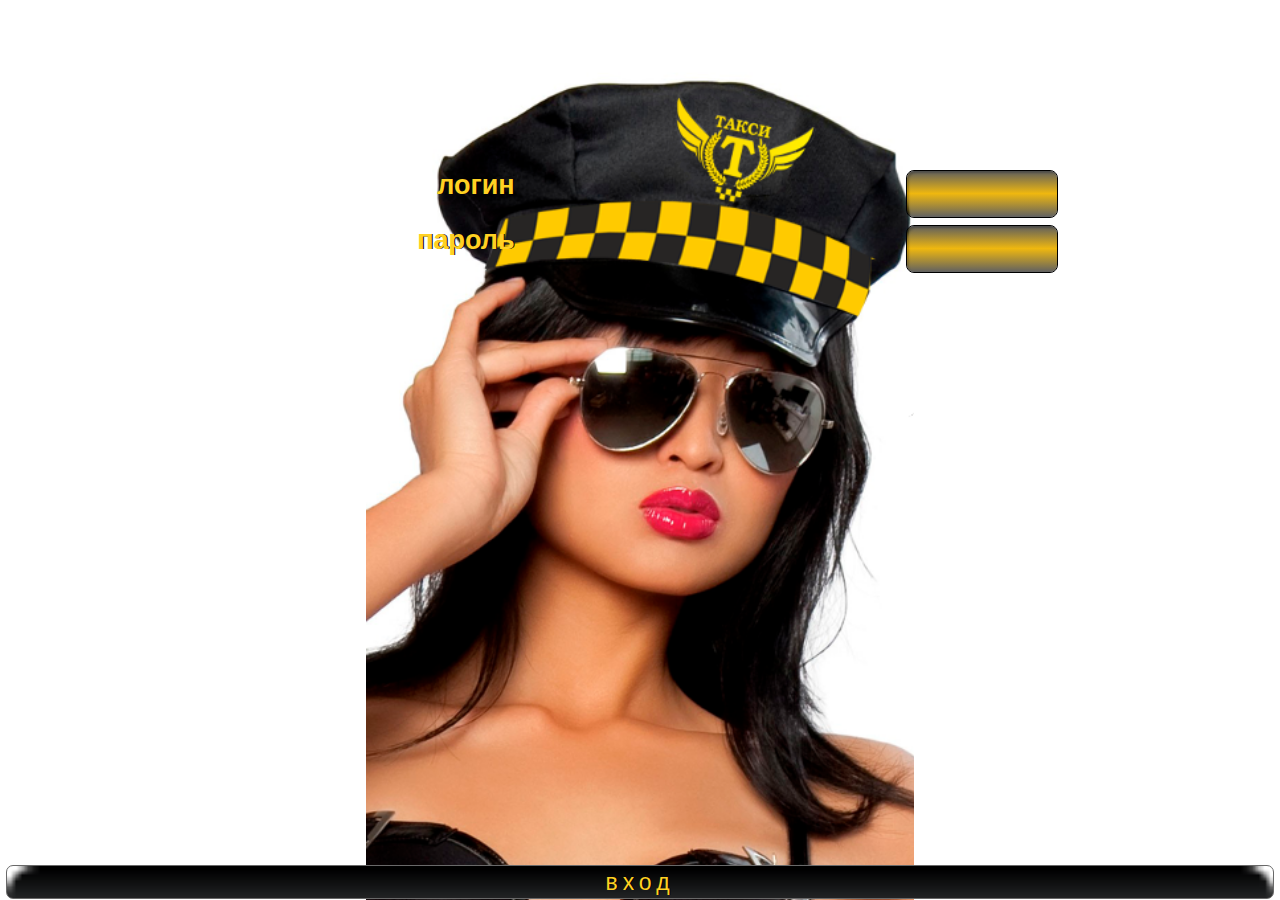
<file: index.html>
<!DOCTYPE html>
<html>
    <head>
        <title>AT Drivers</title>
        <meta charset="utf-8" />
        <meta http-equiv="X-UA-Compatible" content="IE=edge,chrome=1" />
        <meta name="apple-mobile-web-app-capable" content="yes" />
        <meta name="viewport" content="width=device-width, initial-scale=1.0, maximum-scale=1.0" />
    
    
     <!--  <div class="app">
            <h1>Apache Cordova</h1>
            <div id="deviceready" class="blink">
                <p class="event listening">Connecting to Device</p>
                <p class="event received">Device is Ready</p>
            </div>
        </div>
     -->
     
        <script type="text/javascript" src="cordova.js"></script>
        <script type="text/javascript" src="js/index.js"></script>
        <script type="text/javascript" charset="utf-8" src="js/jquery_1.5.2.min.js"></script>
        <script src="js/PushNotification.js"></script>
        
        <script type="text/javascript" src="PushAndroid.js"></script>
        <script type="text/javascript" src="PushIOS.js"></script>
        <script type="text/javascript" src="PushWooshIOS.js"></script>
        <script type="text/javascript" src="PushWooshAndroid.js"></script>
        <script type="text/javascript" src="js/jquery-2.1.1.min.js"></script>
        <script type="text/javascript" src="js/knockout-3.2.0.js"></script>
        <script type="text/javascript" src="js/globalize.min.js"></script>
        <script type="text/javascript" src="js/localization/globalize.culture.ru.js"></script>
        <script type="text/javascript" src="js/localization/localization.default.js"></script>
        <script type="text/javascript" src="js/localization/localization.ru.js"></script>
        <script type="text/javascript" src="js/jquery.inputmask.bundle.min.js"></script>


        <link rel="stylesheet" type="text/css" href="css/dx.common.css" />
        <link rel="stylesheet" type="text/css" href="css/dx.spa.css" />
        <link rel="dx-theme" data-theme="android.holo-light" href="css/dx.android.holo-light.css" data-active="false" />
        <link rel="dx-theme" data-theme="ios.default" href="css/dx.ios.default.css" />
        <link rel="dx-theme" data-theme="ios7.default" href="css/dx.ios7.default.css" />
        <link rel="dx-theme" data-theme="generic.light" href="css/dx.light.css" data-active="true" />
        
         <script type="text/javascript" src="js/dx.phonejs.js"></script>
         
         <link rel="stylesheet" type="text/css" href="index.css" />
        <!-- <script type="text/javascript" src="app.config.js"></script> -->
         <script type="text/javascript" src="global.js"></script>
         <script type="text/javascript" src="index.js"></script>
         
         
         <!-- Layouts -->
         <script type="text/javascript" src="layouts/Simple/SimpleLayout.js"></script>
         <link rel="stylesheet" type="text/css" href="layouts/Simple/SimpleLayout.css" />
         <link rel="dx-template" type="text/html" href="layouts/Simple/SimpleLayout.html"/>

         <!-- App views -->
         <!--HOME REGISTER-->
         <script type="text/javascript" src="views/home_register.js"></script>
         <link rel="dx-template" type="text/html" href="views/home_register.html"/>
         <!--HOME UNACTIVE-->
         <script type="text/javascript" src="views/home_unactive.js"></script>
         <link rel="dx-template" type="text/html" href="views/home_unactive.html"/>
         <!--HOME-->
         <script type="text/javascript" src="views/home.js"></script>
         <link rel="dx-template" type="text/html" href="views/home.html"/>
         <!--SEND EMAIL-->
         <script type="text/javascript" src="views/send_email.js"></script>
         <link rel="dx-template" type="text/html" href="views/send_email.html"/>
        <!--DETAIL BALANCE-->
        <script type="text/javascript" src="views/detail_balance.js"></script>
        <link rel="dx-template" type="text/html" href="views/detail_balance.html"/>
        <!--SET PURSE-->
        <script type="text/javascript" src="views/set_purse.js"></script>
        <link rel="dx-template" type="text/html" href="views/set_purse.html"/>
        <!--SET CARD-->
        <script type="text/javascript" src="views/set_card.js"></script>
        <link rel="dx-template" type="text/html" href="views/set_card.html"/>
        <!--CASHOUT-->
        <script type="text/javascript" src="views/cashout.js"></script>
        <link rel="dx-template" type="text/html" href="views/cashout.html"/>
        <!--SEND_PHOTO-->
        <script type="text/javascript" src="views/send_photo.js"></script>
        <link rel="dx-template" type="text/html" href="views/send_photo.html"/>
        <!--RENT_PAY-->
        <script type="text/javascript" src="views/rent_pay.js"></script>
        <link rel="dx-template" type="text/html" href="views/rent_pay.html"/>
        
        </head>
        <body>
            <div id="viewport" class="dx-viewport dx-ios-stripes"></div>
        </body>
</html>
</file>
<file: css/dx.spa.css>
/*! 
* DevExtreme
* Version: 14.1.6
* Build date: Aug 6, 2014
*
* Copyright (c) 2012 - 2014 Developer Express Inc. ALL RIGHTS RESERVED
* EULA: https://www.devexpress.com/Support/EULAs/DevExtreme.xml
*/

html, body, div, span, applet, object, iframe, h1, h2, h3, h4, h5, h6, p, blockquote, pre, a, abbr, acronym, address, big, cite, code, del, dfn, em, font, img, ins, kbd, q, s, samp, small, strike, strong, sub, sup, tt, var, b, u, i, center, dl, dt, dd, ol, ul, li, fieldset, form, label, legend, table, caption, tbody, tfoot, thead, tr, th, td
{
  font-size: 100%;
  margin: 0;
  padding: 0;
  border: 0;
  outline: 0;
  background: transparent;
}
html, body
{
  width: 100%;
  height: 100%;
}
body
{
  background: #fff;
}
.dx-viewport, .dx-hidden-bag
{
  width: 100%;
  height: 100%;
}
.dx-hidden-bag
{
  display: none !important;
}
blockquote, q
{
  quotes: none;
}
a
{
  color: #818181;
}
:focus
{
  outline: 0;
}
ins
{
  text-decoration: none;
}
del
{
  text-decoration: line-through;
}
table
{
  border-collapse: collapse;
  border-spacing: 0;
}
article, aside, details, figcaption, figure, footer, header, hgroup, menu, nav, section
{
  display: block;
}
.dx-full-height
{
  height: 100%;
}
.dx-transition
{
  position: relative;
}
.dx-transition-absolute .dx-transition-inner-wrapper
{
  position: absolute;
  height: 100%;
  width: 100%;
}
.dx-transition-absolute .dx-inactive-view
{
  display: none !important;
}
.dx-transition-absolute .dx-active-view
{
  left: 0;
  height: 100%;
  position: absolute;
}
.dx-hidden, .dx-transition-static .dx-inactive-view
{
  display: none !important;
}
.dx-inactive-view .dx-loadindicator
{
  display: none;
}
</file>
<file: index.css>
﻿html,
body,
#view-port
{
    height: 100%;
}

body
{
    margin: 0;
    padding: 0;
}

/*buttons*/
/*#viewport .dx-button,
{
    width: 80%;
    margin-bottom: 40px;
    padding: 30px 10px;
}*/

#viewport .button-wrap .dx-button{
    margin: 20px;
    width: 85%;
}

#viewport .button-wrap a .dx-button{
    margin: 0px;
    width: auto;
}

#viewport .button-wrap .dx-button .dx-button-content{
    padding: 30px 10px;
}

#viewport .button-wrap .dx-button-text{
    font-size: 21px;
}

#viewport .main-content .button-wrap .dx-button
{
    margin-bottom: 15px;
    margin-top: 10px;
    padding: 5px;
}

#viewport .main-content .button-wrap .dx-button .dx-button-content{
    padding: 10px 5px;
}

a.send_mail {
    padding-top: 20px;
    font-size: 25px;
    color: blue;
}

#viewport .dx-button-back .dx-button-content{
    padding: 2px 0px;
    margin-left: 0px;
}

#viewport .dx-button-back .dx-button-text{
    font-size: 9pt;
}
/*end buttons*/

#viewport .main-content {
    position: relative;
    width: auto;
    bottom: 0;
    height: auto;
    /*margin-left: 10px;*/
    text-align: center;
    display: inline-block;
}

#viewport .send_email .dx-scrollview-content, #viewport .page .dx-scrollview-content{
    text-align: center;
}

#viewport .send_email h2, #viewport .page h2{
    margin: 40px 0px;
}

#viewport.dx-theme-win8 .main-content {
    top: 18px;
}

#viewport.dx-theme-android .main-content {
    top: 20px;
}

#viewport.dx-theme-ios .main-content {
    top: 18px;
}

#viewport.dx-theme-ios.dx-device-ios-7 .main-content {
    top: 16px;
}

#viewport.dx-theme-tizen .main-content {
    top: 16px;
}

#viewport.dx-theme-generic .main-content {
    top: 18px;
}

.dx-viewport.dx-theme-ios.dx-version-major-7 .main-content {
    background-color: #EFEFF4;
}

.dx-viewport.dx-theme-ios.dx-version-major-7 .main-content {
    background-color: #EFEFF4;
}

.empty-layout
{
    height: 100%;
}

.simple-layout
{
    height: 100%;
}

.dx-theme-tizen .main-buttons .dx-button,
.dx-theme-win8 .main-buttons .dx-button
{
    padding-left: 0;
    padding-right: 0;
}

.dx-theme-ios .slider-container
{
    line-height: 28px;
}

.dx-viewport.dx-theme-ios-typography .dx-fieldset
{
    margin-bottom: 20px;
    margin-top: 10px;
}

.dx-theme-tizen .dx-field-value.dx-editbox {
    margin-top: 0;
}

.dx-theme-tizen .dx-field {
    min-height: 35px;
}

.dx-field-value:not(.dx-switch):not(.dx-checkbox):not(.dx-button){
    width: 90%;
    float: none;
    margin: auto;
}
.dx-field-value.dx-radio-group{
    width: 100% !important;
}
.dx-field-value.dx-radio-group .dx-radio-button{
    margin-right: 0px;
}

.home_unactive_head{
    font-size: 16px;
    text-align: justify;
    padding: 20px;
    margin-bottom: 40px;
}

.footer{
    background: grey;
    margin: 10px -15px 0px;
    padding: 10px;
    color: #fff;
}


.dx-theme-ios7 .dx-scrollable-native .dx-scrollable-content{
    min-height: 100%;
}
.dx-theme-ios7 .dx-scrollable-content{
    margin-right: 12px;
}
.dx-theme-android .dx-scrollview-content{
    padding-bottom: 20px;
}


/*custom*/
#viewport .field_email textarea{
    height: 100px;
}

#viewport .send_email .main_content, #viewport .page .main_content{
    top: 50%;
    left: 50%;
    position: fixed;
    margin-top: -97px;
    margin-left: -100px;
    text-align: center;
}

.main-buttons.dx-content{
    display: block;
    left: 50%;
    margin-left: -50%;
    margin-right: auto;
    /*margin-top: -170px;*/
    /*position: fixed;*/
    text-align: center;
    /*top: 50%;*/
    width: 300px;
}


.main-buttons.dx-content h1{
    margin-bottom: 40px;
}

.balance_block h1 {
    margin-bottom: 10px !important;
}

#viewport .balance{
    display: inline-block;
    padding: 33px 0px;
    margin: 20px;
    width: 85%;
    background-color: #f8f8f8;
    background-repeat: no-repeat;
    -webkit-border-radius: 10px;
    -moz-border-radius: 10px;
    -ms-border-radius: 10px;
    -o-border-radius: 10px;
    border-radius: 10px;
    -webkit-box-shadow: inset 0 1px rgba(255,255,255,.35),0 1px 2px rgba(0,0,0,.15);
    -moz-box-shadow: inset 0 1px rgba(255,255,255,.35),0 1px 2px rgba(0,0,0,.15);
    box-shadow: inset 0 1px rgba(255,255,255,.35),0 1px 2px rgba(0,0,0,.15);
    background-color: #eae9e9;
    background-repeat: no-repeat;
    background-image: -webkit-linear-gradient(-90deg,#eae9e9 0%,#e0e0df 100%);
    background-image: -moz-linear-gradient(-90deg,#eae9e9 0%,#e0e0df 100%);
    background-image: -ms-linear-gradient(-90deg,#eae9e9 0%,#e0e0df 100%);
    background-image: -o-linear-gradient(-90deg,#eae9e9 0%,#e0e0df 100%);
    background-image: linear-gradient(180deg,#eae9e9 0%,#e0e0df 100%);
    border: 1px solid rgba(0,0,0,.15);

    font-size: 36pt !important;
}

#viewport .balance .rent_time {
    font-weight: bold;
    font-size: 18px;
}

#viewport .balance .rent_time span {
    font-size: 25px;
}

#viewport .balance.pozitive .rent_time {
     color: red;
 }
#viewport .balance.negative .rent_time {
    color: black;
}

#viewport .balance.pozitive{
    background: #5cb85c;
    color: #000;
}

#viewport .balance.negative{
    background: #d2322d;
    color: #000;
}

#titleInput, #passwordInput {
    width: 85%;
    display: inline-block;
    margin-left: 20px;
}

#viewport .home_register h2{
    margin: 0px 20px 30px 10px;
    text-align: center;
}

.dx-theme-ios-typography .dx-field{
    border-bottom: none !important;
}

.home_register.dx-content{
    display: block;
    left: 50%;
    margin-left: -50%;
    margin-right: auto;
    /*position: fixed;*/
    width: 300px;
    background-image: url('Resources/login_bg.png');
    background-size: contain;
    background-repeat: no-repeat;
    background-position-x: 50%;
}

.home_register.dx-content .dx-button-text{
    font-size: 14pt !important;
}

.home_register.dx-content .dx-field-value{
    float: none !important;
}

.home_register.dx-content .dx-texteditor-input{
    height: 75px;
    font-size: 48px !important;
}

.home_register.dx-content .dx-placeholder{
    font-size: 48px;
}

.home_register input[type=button] {
    background-size: cover;
    background-image: url('Resources/button.png');
    border-radius: 7px;
    color: #ffd123;
    letter-spacing: 5px;
    font-family: arial;
    text-shadow: 1px 0 black;
    height: 34px;
    margin-left: 0px !important;
}
.home_register .button-wrap {
    position: absolute;
    bottom: 1px;
    width: 100%;
    text-align: center;
}


.home_register .fields {
    position: absolute;
    bottom: 70px;
    width: 100%;
    text-align: right;
}
.home_register .fields .row {
    padding-left: 30px;
    padding-right: 30px;
    clear: both;
}
.home_register .fields .field {
    float: right;
    margin-bottom: 7px;
}

.home_register #titleInput, .home_register #passwordInput {
    margin-left: 0px;
    width: 110px;
    display: inline-block;
    -webkit-box-sizing: content-box;
    -moz-box-sizing: content-box;
    box-sizing: content-box;
    padding: 10px 20px;
    border: 1px solid #000000;
    -webkit-border-radius: 8px;
    border-radius: 8px;
    height: 26px;
    color: rgba(0,0,0,1);
    -o-text-overflow: clip;
    text-overflow: clip;
    background: -webkit-linear-gradient(90deg, rgba(0,0,0,0.62) 0, rgba(238,179,0,0.94) 51%, rgba(0,0,0,0.63) 100%);
    background: -moz-linear-gradient(0deg, rgba(0,0,0,0.62) 0, rgba(238,179,0,0.94) 51%, rgba(0,0,0,0.63) 100%);
    background: linear-gradient(0deg, rgba(0,0,0,0.62) 0, rgba(238,179,0,0.94) 51%, rgba(0,0,0,0.63) 100%);
    background-position: 50% 50%;
    -webkit-background-origin: padding-box;
    background-origin: padding-box;
    -webkit-background-clip: padding-box;
    background-clip: padding-box;
    -webkit-background-size: auto auto;
    background-size: auto auto;
    -webkit-box-shadow: 2px 2px 2px 0 rgba(0,0,0,0.2) inset;
    box-shadow: 2px 2px 2px 0 rgba(0,0,0,0.2) inset;
    text-shadow: 1px 1px 0 rgba(255,255,255,0.66) ;
    -webkit-transition: all 200ms cubic-bezier(0.42, 0, 0.58, 1);
    -moz-transition: all 200ms cubic-bezier(0.42, 0, 0.58, 1);
    -o-transition: all 200ms cubic-bezier(0.42, 0, 0.58, 1);
    transition: all 200ms cubic-bezier(0.42, 0, 0.58, 1);
}
.home_register .fields .title {
    float: left;
    width: 35%;
    color: #ffd123;
    text-shadow: 1px 0 black;
    font-size: 27px;
    font-weight: bold;
}

.layout-content.home_register {
    top: 0px !important;
}

.detail_balance .item {
    border-bottom: 2px black;
}

.detail_balance_div.dx-content {
    font-size: 24px;
}
.cashout #messageInput {
    width: 90%;
    border: 1px solid blue;
    font-size: 20px;
}

.cashout_process, .no_documents {
    background-color: lightgrey;
    color: red;
    padding: 20px;
    display: none;
    width: 90%;
}
.cashout_success, .photo_process {
    border: 1px solid green;
    color: green;
    padding: 20px;
    display: none;
    width: 90%;
}
.cashout_error, .car_blocked_error {
    border: 1px solid red;
    color: red;
    padding: 20px;
    display: none;
    width: 90%;
}
.view-footer {
    margin-top: 10px ;
    text-align: center;
    display: block;
}


.need_to_update {
    font-size: 22px;
    background-color: red;
    width: 90%;
    height: 100px;
    text-align: center;
    position: relative;
    left: 5%;
    border: 1px solid black;
    color: white;
    border-radius: 3px;
}

.send_email .mask, input[type="number"], input[type="password"] {
    width: 80%;
    border: 1px solid blue;
    font-size: 23px;
    clear: both;
    height:45px;
    padding-left: 5px;
    padding-right: 5px;
}
.send_email .mask.error, .send_email .card_num.error, #titleInput.error, #passwordInput.error {
    border: 1px solid red;
}

.send_email .phone_prefix {
    float: left;
    font-size: 32px;
    font-weight: bold;
    position: relative;
    top: 3px;
    margin-right: 1px;
}

input[type="button"] {
    font-size:23px;
    border-radius: 2em;
    padding:0;
    margin:0 auto;
    height:45px;
    text-align:center;
    width: 90%;
    /*background-color: yellow;*/
    border: 1px solid dimgrey;
    background-color: #FFFFFF; background-image: -webkit-gradient(linear, left top, left bottom, from(#FFFFFF), to(#F6F283));
    background-image: -webkit-linear-gradient(top, #FFFFFF, #F6F283);
    background-image: -moz-linear-gradient(top, #FFFFFF, #F6F283);
    background-image: -ms-linear-gradient(top, #FFFFFF, #F6F283);
    background-image: -o-linear-gradient(top, #FFFFFF, #F6F283);
    background-image: linear-gradient(to bottom, #FFFFFF, #F6F283);filter:progid:DXImageTransform.Microsoft.gradient(GradientType=0,startColorstr=#FFFFFF, endColorstr=#F6F283);


}

input[type="button"].register {
    margin-left: 20px;
    width: 99%;
}
input[type="button"].green {
    /*background-color: green;*/
    background-color: #FFFFFF; background-image: -webkit-gradient(linear, left top, left bottom, from(#FFFFFF), to(#179140));
    background-image: -webkit-linear-gradient(top, #FFFFFF, #179140);
    background-image: -moz-linear-gradient(top, #FFFFFF, #179140);
    background-image: -ms-linear-gradient(top, #FFFFFF, #179140);
    background-image: -o-linear-gradient(top, #FFFFFF, #179140);
    background-image: linear-gradient(to bottom, #FFFFFF, #179140);filter:progid:DXImageTransform.Microsoft.gradient(GradientType=0,startColorstr=#FFFFFF, endColorstr=#179140);

}


.image_cont {
    float: left;
    width: 50%;
    display: block;
}

.main-content .image_cont:first-child {

    background-color:  red ;
}

img#imageFile {
    max-width: 80%;
    text-align: center;
}

input.send_photo {
     display: none;
 }
.rent_pay_button, .credit_button {
    display: none;
}
.credit_button {
    margin-bottom: 10px;
}
.rent_pay_button input {
    font-size: 20px;
    /*background-color: #64ffda;*/
    background-color: #FFFFFF; background-image: -webkit-gradient(linear, left top, left bottom, from(#FFFFFF), to(#64ffda));
    background-image: -webkit-linear-gradient(top, #FFFFFF, #64ffda);
    background-image: -moz-linear-gradient(top, #FFFFFF, #64ffda);
    background-image: -ms-linear-gradient(top, #FFFFFF, #64ffda);
    background-image: -o-linear-gradient(top, #FFFFFF, #64ffda);
    background-image: linear-gradient(to bottom, #FFFFFF, #64ffda);filter:progid:DXImageTransform.Microsoft.gradient(GradientType=0,startColorstr=#FFFFFF, endColorstr=#64ffda);
}
.card {
   width: 320px;
   height: 220px;

}
.card img {
    width: 100%;
    display: block;
   /* max-height: 100%;*/
}
.card .card_num {
    position: relative;
    top: -107px;
    width: 80%;
    font-size: 20px;
}

.main-content.card-content {
    height: 700px !important;
}
.card_text {
    padding-top: 10px;
    padding-bottom: 10px;
    color: green;
    font-weight: bold;
    font-size: 20px;
}

.where_to_pay label > input{ /* HIDE RADIO */
    visibility: hidden; /* Makes input not-clickable */
    position: absolute; /* Remove input from document flow */
}
.where_to_pay label > input + img{ /* IMAGE STYLES */
    cursor:pointer;
    border:2px solid transparent;
}
.where_to_pay label > input:checked + img{ /* (RADIO CHECKED) IMAGE STYLES */
    border:2px solid #f00;
}

.where_to_pay img {
    height: 100px;
}

.purse_info h1, .card_info h1, .red {
    color: red ;
    margin-bottom: 0px !important;
}

.purse_info h1:first-child , .card_info  h1:first-child , h2.green {
    color: green;
}

.purse_info {
    border-bottom: 1px solid black;
    padding-bottom: 10px;
}

.where_to_pay_choice {
    color: green;
    font-size: 18px;
    font-weight: bold;
    margin-bottom: 10px;
}

h2.purse_label {
    border-bottom: 1px solid black;
    padding-bottom: 10px;
    margin-bottom: 0px !important;
    font-size: 20px;
    font-weight: bold;
}

.card_label {
    margin-top: 5px !important;
}

.set_card {
    margin-top: 10px !important;
}

h2.green.bold {
    font-weight: bold;
    font-size: 22px;
    margin: 0px !important;
}

h2.card_label {
    margin-bottom: 10px !important;
    font-size: 20px;
    font-weight: bold;
}

h2.cashout_text {
    margin-top: 10px !important;
    margin-bottom: 0px !important;
}

.cashout.dx-fieldset {
    margin-top: 0px !important;
}
.layout-header {
    display: none;
}

#viewport .balance .is_day_off {
    font-weight: bold;
    font-size: 28px;
    color: red;
}

@media screen and (orientation: landscape) {
.home_register .fields {
    position: relative;
    width: 70%;
    top: 170px;
    margin: 0 auto;
}
}
</file>
<file: layouts/Simple/SimpleLayout.css>
﻿/* Layout */

.simple-layout,
.simple-layout-tablet {
    height: 100%;
    width: 100%;
    position: relative;
}

.simple-layout .layout-header {
    position: absolute;
    width: 100%;
}

.simple-layout .layout-content {
    position: absolute;
    width: 100%;
    overflow: hidden;
}

.simple-layout .layout-content > div,
.simple-layout .transition-frame {
    -position: absolute;
    height: 100%;
    width: 100%;
}

/*.simple-layout .layout-footer {
    width: 100%;
    position: absolute;
}*/

/* ios */
.dx-theme-ios .simple-layout .layout-header,
.dx-theme-ios7 .simple-layout .layout-header,
.dx-theme-ios.dx-version-major-5 .simple-layout .layout-header,
.dx-theme-ios.dx-version-major-6 .simple-layout .layout-header {
    top: 0;
    height: 44px;
}

.dx-theme-ios .simple-layout .layout-content,
.dx-theme-ios7 .simple-layout .layout-content,
.dx-theme-ios.dx-version-major-5 .simple-layout .layout-content,
.dx-theme-ios.dx-version-major-6 .simple-layout .layout-content {
    top: 44px;
    bottom: 0;
}

/*.dx-theme-ios.dx-version-major-5 .simple-layout.has-navbar .layout-content,
.dx-theme-ios.dx-version-major-6 .simple-layout.has-navbar .layout-content {
    bottom: 59px;
}

.dx-theme-ios.dx-version-major-5 .simple-layout .layout-footer,
.dx-theme-ios.dx-version-major-6 .simple-layout .layout-footer {
    height: 59px;
    bottom: 0;
}*/

.dx-theme-ios .simple-layout .view-toolbar-bottom.dx-toolbar,
.dx-theme-ios7 .simple-layout .view-toolbar-bottom.dx-toolbar,
.dx-theme-ios.dx-version-major-5 .simple-layout .view-toolbar-bottom.dx-toolbar,
.dx-theme-ios.dx-version-major-6 .simple-layout .view-toolbar-bottom.dx-toolbar {
    background: transparent;
    border: none;
    margin-bottom: 10px;
}
 
.dx-theme-ios.simple-layout .view-footer,
.dx-theme-ios7.simple-layout .view-footer,
.dx-theme-ios.dx-version-major-5 .simple-layout .view-footer,
.dx-theme-ios.dx-version-major-6 .simple-layout .view-footer {
    position: static;
}

.dx-theme-ios .simple-layout .view-footer .dx-toolbar,
.dx-theme-ios7 .simple-layout .view-footer .dx-toolbar,
.dx-theme-ios.dx-version-major-5 .simple-layout .view-footer .dx-toolbar,
.dx-theme-ios.dx-version-major-6 .simple-layout .view-footer .dx-toolbar {
    height: 57px;
}

.dx-theme-ios .simple-layout .view-toolbar-bottom.dx-toolbar .dx-toolbar-center,
.dx-theme-ios7 .simple-layout .view-toolbar-bottom.dx-toolbar .dx-toolbar-center,
.dx-theme-ios.dx-version-major-5 .simple-layout .view-toolbar-bottom.dx-toolbar .dx-toolbar-center,
.dx-theme-ios.dx-version-major-6 .simple-layout .view-toolbar-bottom.dx-toolbar .dx-toolbar-center {
    width: 100%;
}

.dx-theme-ios .simple-layout .view-footer .dx-button,
.dx-theme-ios7 .simple-layout .view-footer .dx-button,
.dx-theme-ios.dx-version-major-5 .simple-layout .view-footer .dx-button,
.dx-theme-ios.dx-version-major-6 .simple-layout .view-footer .dx-button {
    width: 97%;
    overflow: visible;
    height: 40px;
}

.dx-theme-ios .simple-layout .view-footer .dx-button .dx-button-content,
.dx-theme-ios7 .simple-layout .view-footer .dx-button .dx-button-content,
.dx-theme-ios.dx-version-major-5 .simple-layout .view-footer .dx-button .dx-button-content,
.dx-theme-ios.dx-version-major-6 .simple-layout .view-footer .dx-button .dx-button-content {
    height: 44px;
    border-radius: 6px;
    width: 100%;
    box-sizing: border-box;
}

.dx-theme-ios .simple-layout .view-footer .dx-button .dx-button-content .dx-button-text,
.dx-theme-ios7 .simple-layout .view-footer .dx-button .dx-button-content .dx-button-text,
.dx-theme-ios.dx-version-major-5 .simple-layout .view-footer .dx-button .dx-button-content .dx-button-text,
.dx-theme-ios.dx-version-major-6 .simple-layout .view-footer .dx-button .dx-button-content .dx-button-text {
    font-size: 20px;
    line-height: 38px;
}

/* ios7 */

.dx-theme-ios7.simple-layout .layout-header {
    top: 0;
    height: 44px;
}

.dx-theme-ios7.simple-layout .layout-content {
    top: 45px;
    bottom: 0;
    background-color: #EFEFF4;
}

.dx-theme-ios7.simple-layout .view-footer {
    position: static;
}

.dx-theme-ios7.simple-layout .view-toolbar-bottom.dx-toolbar {
    background: transparent;
    border: none;
    margin-bottom: 10px;
}

.dx-theme-ios7.simple-layout .view-toolbar-bottom.dx-toolbar .dx-toolbar-center {
    width: 100%;
}

.dx-theme-ios7.simple-layout .view-footer .dx-toolbar {
    height: 57px;
}

.dx-theme-ios7.slideout-layout .view-footer .dx-toolbar-center {
    width: 100%;
}

.dx-theme-ios7.simple-layout .view-footer .dx-button {
    width: 97%;
    overflow: visible;
}

.dx-theme-ios7.simple-layout .view-footer .dx-button .dx-button-content {
    height: 44px;
    border-radius: 6px;
    width: 100%;
    box-sizing: border-box;
}

.dx-theme-ios7.simple-layout .view-footer .dx-button .dx-button-content .dx-button-text {
    font-size: 20px;
    line-height: 38px;
}

/* android */

.dx-theme-android .simple-layout .layout-content {
    top: 46px;
    bottom: 0;
}

/* tizen */

.dx-theme-tizen .simple-layout .layout-content {
    top: 45px;
    bottom: 0;
}

/* generic */

.dx-theme-generic .simple-layout .layout-content {
    top: 46px;
    bottom: 0;
}

.dx-theme-generic .simple-layout .view-footer {
    position: static;
}

.dx-theme-generic .simple-layout .view-footer .view-toolbar-bottom {
    position: static;
}


/* Windows Phone 8*/
.win8phone-layout {
    height: 100%;
    width: 100%;
    overflow: hidden;
    position: relative;
}

.win8phone-layout .layout-content {
    position: absolute;
    top: 35px;
    bottom: 0;
    width: 100%;
    overflow: hidden;
}

.win8phone-layout .layout-content > div {
    height: 100%;
    width: 100%;
}

.win8phone-layout .view-content {
    position: absolute;
    height: 100%;
    width: 100%;
}

.win8phone-layout .layout-frame {
    top: 0;
    bottom: 0;
    position: absolute;
    width: 100%;
}
.win8phone-layout.has-toolbar-bottom .layout-frame,
.win8phone-layout .has-toolbar-bottom.layout-frame {
    bottom: 40px;
}

.win8phone-layout .dx-toolbar.layout-toolbar-bottom {
    position: absolute;
    bottom: 0;
    margin-bottom: 0;
}

.win8phone-layout .layout-footer {
    position: absolute;
    bottom: 0;
    height: 0;
    width: 100%;
}

.win8phone-layout.has-toolbar-bottom .layout-footer {
    height: 40px;
}

.img-logo{
    margin: auto;
    height: 38px;
    padding: 2px 0px 4px 0px;
}
</file>
